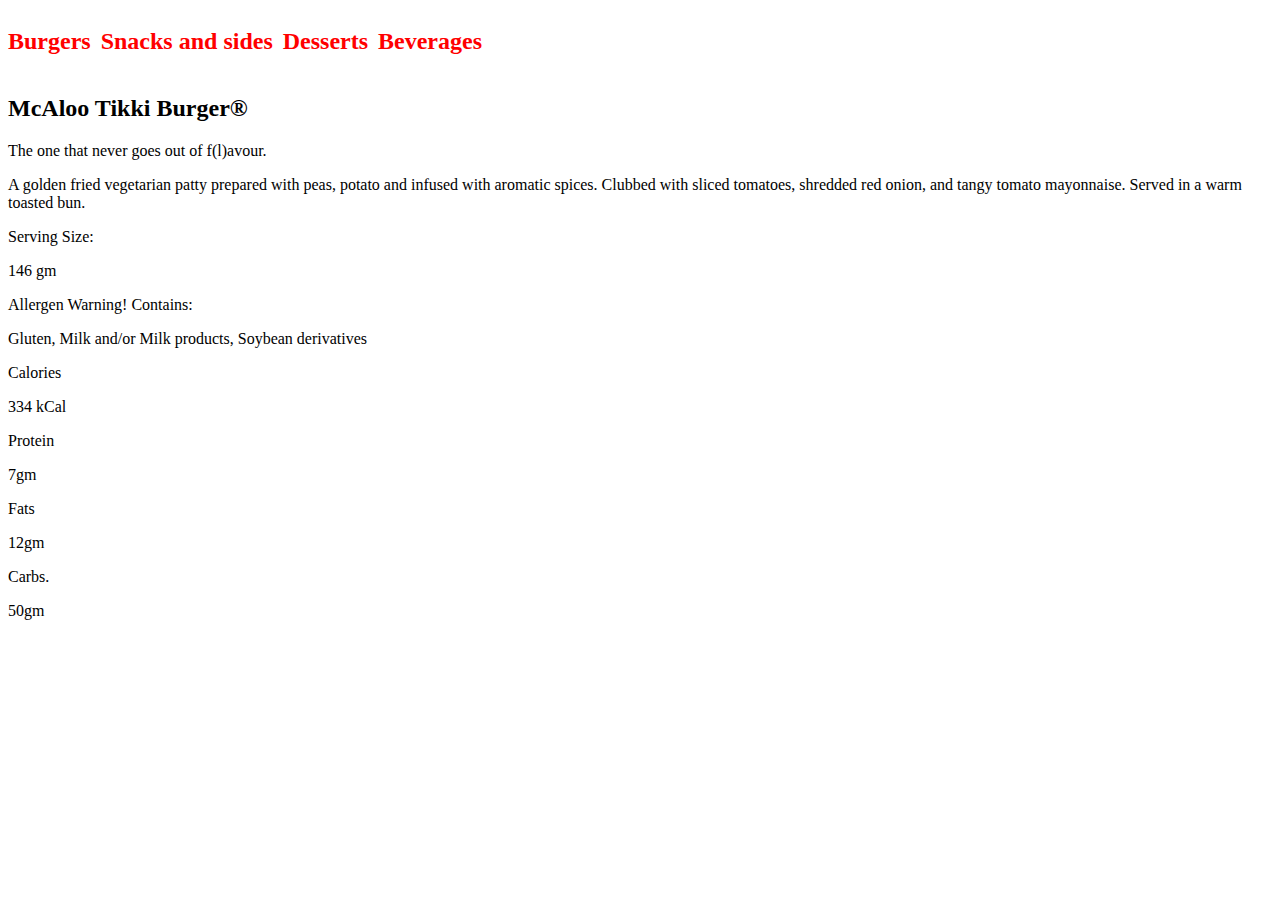
<file: Test/menu.html>
<!DOCTYPE html>
<html lang="en">

<head>
    <meta charset="UTF-8">
    <meta http-equiv="X-UA-Compatible" content="IE=edge">
    <meta name="viewport" content="width=device-width, initial-scale=1.0">
    <title>Document</title>
    <link rel="stylesheet" href="menu.css">
</head>

<body>
    <div class="menu-heading" id="menu-heading" >
        <h2 onmouseenter="showcontent()" >Burgers</h2>
        <h2>Snacks and sides</h2>
        <h2>Desserts</h2>
        <h2>Beverages</h2>
    </div>


    <div class="container">

        <div class="container-menu1" id="menu-1">
            <div class="slide-heading sub-heading">
                <h2>McAloo Tikki Burger<span>®</span></h2>
            </div>
            <div class="slide-sub-text para-text">
                <p>The one that never goes out of f(l)avour.</p>
            </div>
            <div class="slide-desc para-text">
                <p>A golden fried vegetarian patty prepared with peas, potato and infused with aromatic spices. Clubbed
                    with sliced tomatoes, shredded red onion, and tangy tomato mayonnaise. Served in a warm toasted bun.
                </p>

                <div class="slide-serving-info">
                    <p class="slide-serving"> Serving Size: </p>
                    <p class="slide-serving-value">146 gm</p>
                </div>
                <div class="slide-allergen-info">
                    <p class="slide-allergen"> Allergen Warning! Contains: </p>
                    <p class="slide-allergen-value">Gluten, Milk and/or Milk products, Soybean derivatives</p>
                </div>

            </div>
            <div class="slide-nutrition">
                <div class="nutrition-value value-1 para-text">
                    <p class="sub-text">Calories</p>
                    <p class="value-text value-1 active" data-valueno="1">334 kCal</p>
                </div>
                <div class="nutrition-value value-2 para-text">
                    <p class="sub-text">Protein</p>
                    <p class="value-text value-1 active" data-valueno="1">7gm</p>
                </div>
                <div class="nutrition-value value-3 para-text">
                    <p class="sub-text">Fats</p>
                    <p class="value-text value-1 active" data-valueno="1">12gm</p>
                </div>
                <div class="nutrition-value value-4 para-text">
                    <p class="sub-text">Carbs.</p>
                    <p class="value-text value-1 active" data-valueno="1">50gm</p>
                </div>
            </div>
        </div>
    </div>






    </div>

    <script src="menu.js"></script>
</body>

</html>
</file>
<file: Test/menu.css>
.menu-heading{
    display:flex;
    color:red;
    gap: 10px;
}

.container{
    min-height :450px;
    min-width:1000px;
border: 2px;
border-color: aqua;
}
</file>
